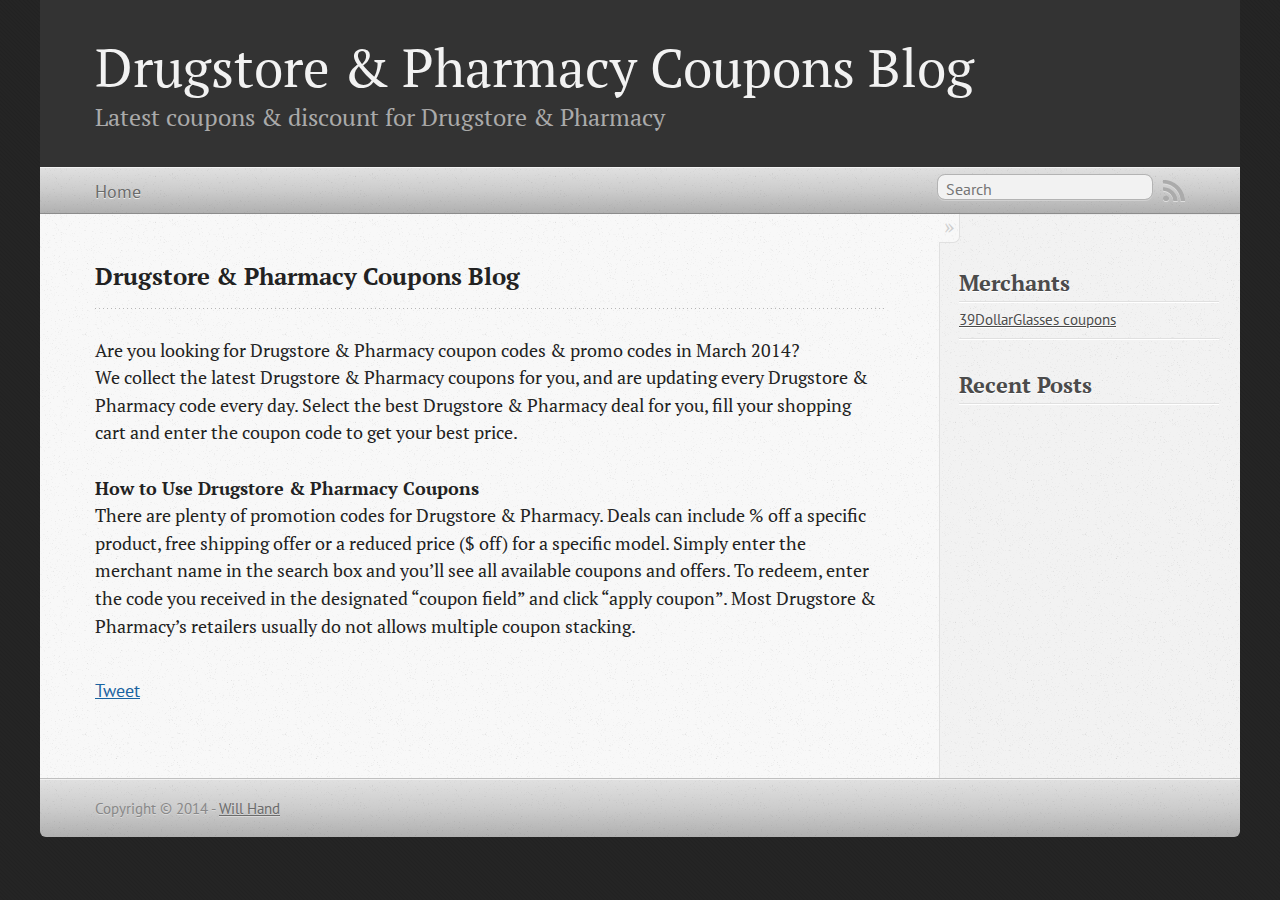
<file: index.html>
<!DOCTYPE html>
<!--[if IEMobile 7 ]><html class="no-js iem7"><![endif]-->
<!--[if lt IE 9]><html class="no-js lte-ie8"><![endif]-->
<!--[if (gt IE 8)|(gt IEMobile 7)|!(IEMobile)|!(IE)]><!--><html class="no-js" lang="en"><!--<![endif]-->
<head>
  <meta charset="utf-8">
  <title>Drugstore & Pharmacy Coupons Blog</title>
  <meta name="author" content="Will Hand">

  
  <meta name="description" content="Drugstore & Pharmacy Coupons Blog Are you looking for Drugstore & Pharmacy coupon codes &amp; promo codes in March 2014? We collect the latest Drugstore & Pharmacy coupons for you, and are updating every Drugstore & &hellip;">
  

  <meta name="HandheldFriendly" content="True">
  <meta name="MobileOptimized" content="320">
  <meta name="viewport" content="width=device-width, initial-scale=1">

  
  <link rel="canonical" href="http://www.drug-store-coupons.com">
  <link href="/favicon.png" rel="icon">
  <link href="/stylesheets/screen.css" media="screen, projection" rel="stylesheet" type="text/css">
  <link href="/atom.xml" rel="alternate" title="Drugstore & Pharmacy Coupons Blog" type="application/atom+xml">
  <script src="/javascripts/modernizr-2.0.js"></script>
  <script src="//ajax.googleapis.com/ajax/libs/jquery/1.9.1/jquery.min.js"></script>
  <script src="/javascripts/octopress.js" type="text/javascript"></script>
  <script src="/javascripts/jquery.raty.js" type="text/javascript"></script>
<link href="http://fonts.googleapis.com/css?family=PT+Serif:regular,italic,bold,bolditalic" rel="stylesheet" type="text/css">
<link href="http://fonts.googleapis.com/css?family=PT+Sans:regular,italic,bold,bolditalic" rel="stylesheet" type="text/css">

  <script type="text/javascript">
    var clicky_site_ids = clicky_site_ids || [];
    clicky_site_ids.push('100721330');
		var clicky_custom = {};
		clicky_custom.outbound_pattern = '/drugstore_8/';
    (function() {
      var s = document.createElement('script');
      s.type = 'text/javascript';
      s.async = true;
      s.src = '//static.getclicky.com/js';
      ( document.getElementsByTagName('head')[0] || document.getElementsByTagName('body')[0] ).appendChild( s );
    })();
  </script>
  <noscript><p><img width='1' height='1' src='//in.getclicky.com/100721330ns.gif' /></p></noscript>


<meta property="og:url" content="http://www.drug-store-coupons.com/index.html">
<meta property="og:type" content="website" />

<meta property="og:title" content="Drugstore & Pharmacy Coupons Blog">
<meta property="og:description" content="">
 

  

</head>

<body   >
  <header role="banner"><hgroup>
  <h1><a href="/">Drugstore & Pharmacy Coupons Blog</a></h1>
  
    <h2>Latest coupons & discount for Drugstore & Pharmacy</h2>
  
</hgroup>

</header>
  <nav role="navigation"><ul class="subscription" data-subscription="rss">
  <li><a href="/atom.xml" rel="subscribe-rss" title="subscribe via RSS">RSS</a></li>
  
</ul>
  
<form action="http://google.com/search" method="get">
  <fieldset role="search">
    <input type="hidden" name="q" value="site:www.drug-store-coupons.com" />
    <input class="search" type="text" name="q" results="0" placeholder="Search"/>
  </fieldset>
</form>
  
<ul class="main-navigation">
	
	
  <li><a href="/">Home</a></li>
</ul>

</nav>
  <div id="main">
    <div id="content">
      <div>
<article role="article">
  
  <header>
    <h1 class="entry-title">Drugstore & Pharmacy Coupons Blog</h1>
    
  </header>
  
  <div class="blog-index">

    <p>
        Are you looking for Drugstore & Pharmacy coupon codes &amp; promo codes in March 2014? 
        <br/>
        We collect the latest Drugstore & Pharmacy coupons for you, and are updating every Drugstore & Pharmacy code every day. Select the best Drugstore & Pharmacy deal for you, fill your shopping cart and enter the coupon code to get your best price.
    </p>
    

        <div>
            <strong>How to Use Drugstore & Pharmacy Coupons</strong>
            <br/>
            There are plenty of promotion codes for Drugstore & Pharmacy. Deals can include % off a specific product, free shipping offer or a reduced price ($ off) for a specific model. Simply enter the merchant name in the search box and you’ll see all available coupons and offers. To redeem, enter the code you received in the designated &#8220;coupon field” and click “apply coupon”. Most Drugstore & Pharmacy&#8217;s retailers usually do not allows multiple coupon stacking.
        </div>  



</div>


  
    <footer>
      
      
        <div class="sharing">
  
  <a href="//twitter.com/share" class="twitter-share-button" data-url="http://www.drug-store-coupons.com/index.html" data-via="" data-counturl="http://www.drug-store-coupons.com/index.html" >Tweet</a>
  
  
  <div class="g-plusone" data-size="medium"></div>
  
  
    <div class="fb-like" data-send="true" data-width="450" data-show-faces="false"></div>
  
</div>

      
    </footer>
  
</article>

</div>

<aside class="sidebar">
  
    
	<section>
	  <h1>Merchants</h1>
		<ul>
			
				
				<li><a href="/stores/39dollarglasses-coupons.html">39DollarGlasses coupons</a></li>
			
		</ul>
	</section>
<section>
  <h1>Recent Posts</h1>
  <ul id="recent_posts">
    
  </ul>
</section>





  
</aside>


    </div>
  </div>
  <footer role="contentinfo"><p>
  Copyright &copy; 2014 - <a href="/about.html">Will Hand</a>
</p>

</footer>
  



<div id="fb-root"></div>
<script>(function(d, s, id) {
  var js, fjs = d.getElementsByTagName(s)[0];
  if (d.getElementById(id)) {return;}
  js = d.createElement(s); js.id = id; js.async = true;
  js.src = "//connect.facebook.net/en_US/all.js#xfbml=1";
  fjs.parentNode.insertBefore(js, fjs);
}(document, 'script', 'facebook-jssdk'));</script>



  <script type="text/javascript">
    (function() {
      var script = document.createElement('script'); script.type = 'text/javascript'; script.async = true;
      script.src = 'https://apis.google.com/js/plusone.js';
      var s = document.getElementsByTagName('script')[0]; s.parentNode.insertBefore(script, s);
    })();
  </script>



  <script type="text/javascript">
    (function(){
      var twitterWidgets = document.createElement('script');
      twitterWidgets.type = 'text/javascript';
      twitterWidgets.async = true;
      twitterWidgets.src = '//platform.twitter.com/widgets.js';
      document.getElementsByTagName('head')[0].appendChild(twitterWidgets);
    })();
  </script>





</body>
</html>
</file>
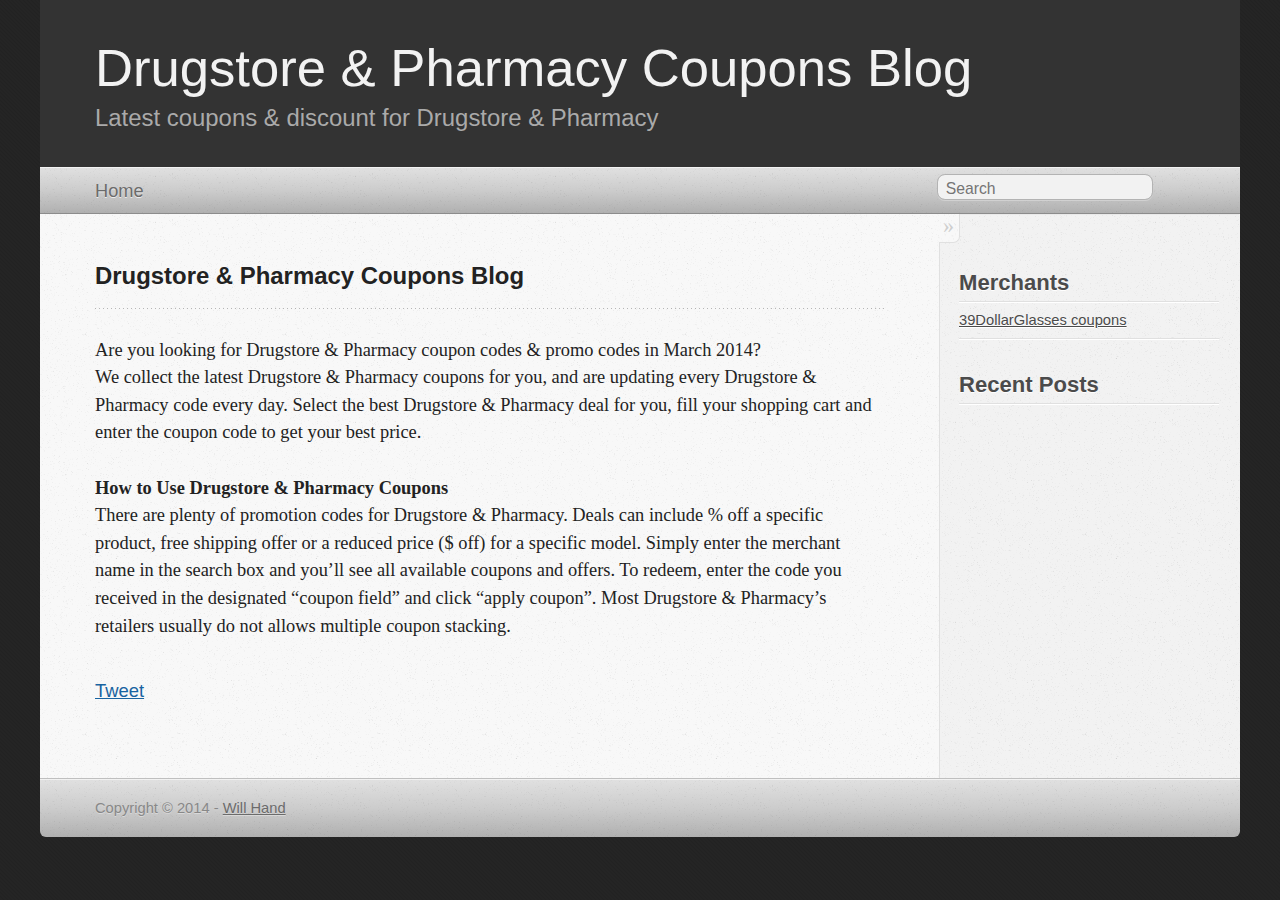
<file: 1-800-petmeds-coupons/index.html>
<!DOCTYPE html>
      <html>
      <head>
      <link rel="canonical" href="/"/>
      <meta http-equiv="content-type" content="text/html; charset=utf-8" />
      <meta http-equiv="refresh" content="0;url=/" />
      </head>
      </html>
</file>
<file: stylesheets/screen.css>
html,body,div,span,applet,object,iframe,h1,h2,h3,h4,h5,h6,p,blockquote,pre,a,abbr,acronym,address,big,cite,code,del,dfn,em,img,ins,kbd,q,s,samp,small,strike,strong,sub,sup,tt,var,b,u,i,center,dl,dt,dd,ol,ul,li,fieldset,form,label,legend,table,caption,tbody,tfoot,thead,tr,th,td,article,aside,canvas,details,embed,figure,figcaption,footer,header,hgroup,menu,nav,output,ruby,section,summary,time,mark,audio,video{margin:0;padding:0;border:0;font:inherit;font-size:100%;vertical-align:baseline}html{line-height:1}ol,ul{list-style:none}table{border-collapse:collapse;border-spacing:0}caption,th,td{text-align:left;font-weight:normal;vertical-align:middle}q,blockquote{quotes:none}q:before,q:after,blockquote:before,blockquote:after{content:"";content:none}a img{border:none}article,aside,details,figcaption,figure,footer,header,hgroup,menu,nav,section,summary{display:block}article,aside,details,figcaption,figure,footer,header,hgroup,menu,nav,section,summary{display:block}a{color:#1863a1}a:visited{color:#751590}a:focus{color:#0181eb}a:hover{color:#0181eb}a:active{color:#01579f}aside.sidebar a{color:#1863a1}aside.sidebar a:focus{color:#0181eb}aside.sidebar a:hover{color:#0181eb}aside.sidebar a:active{color:#01579f}a{-webkit-transition:color 0.3s;-moz-transition:color 0.3s;-o-transition:color 0.3s;transition:color 0.3s}html{background:#252525 url('/images/line-tile.png?1395920690') top left}body>div{background:#f2f2f2 url('/images/noise.png?1395920690') top left;border-bottom:1px solid #bfbfbf}body>div>div{background:#f8f8f8 url('/images/noise.png?1395920690') top left;border-right:1px solid #e0e0e0}.heading,body>header h1,h1,h2,h3,h4,h5,h6{font-family:"PT Serif","Georgia","Helvetica Neue",Arial,sans-serif}.sans,body>header h2,article header p.meta,article>footer,#content .blog-index footer,html .gist .gist-file .gist-meta,#blog-archives a.category,#blog-archives time,aside.sidebar section,body>footer{font-family:"PT Sans","Helvetica Neue",Arial,sans-serif}.serif,body,#content .blog-index a[rel=full-article]{font-family:"PT Serif",Georgia,Times,"Times New Roman",serif}.mono,pre,code,tt,p code,li code{font-family:Menlo,Monaco,"Andale Mono","lucida console","Courier New",monospace}body>header h1{font-size:2.2em;font-family:"PT Serif","Georgia","Helvetica Neue",Arial,sans-serif;font-weight:normal;line-height:1.2em;margin-bottom:0.6667em}body>header h2{font-family:"PT Serif","Georgia","Helvetica Neue",Arial,sans-serif}body{line-height:1.5em;color:#222}h1{font-size:2.2em;line-height:1.2em}@media only screen and (min-width: 992px){body{font-size:1.15em}h1{font-size:2.6em;line-height:1.2em}}h1,h2,h3,h4,h5,h6{text-rendering:optimizelegibility;margin-bottom:1em;font-weight:bold}h2,section h1{font-size:1.5em}h3,section h2,section section h1{font-size:1.3em}h4,section h3,section section h2,section section section h1{font-size:1em}h5,section h4,section section h3{font-size:.9em}h6,section h5,section section h4,section section section h3{font-size:.8em}p,article blockquote,ul,ol{margin-bottom:1.5em}ul{list-style-type:disc}ul ul{list-style-type:circle;margin-bottom:0px}ul ul ul{list-style-type:square;margin-bottom:0px}ol{list-style-type:decimal}ol ol{list-style-type:lower-alpha;margin-bottom:0px}ol ol ol{list-style-type:lower-roman;margin-bottom:0px}ul,ul ul,ul ol,ol,ol ul,ol ol{margin-left:1.3em}ul ul,ul ol,ol ul,ol ol{margin-bottom:0em}strong{font-weight:bold}em{font-style:italic}sup,sub{font-size:0.75em;position:relative;display:inline-block;padding:0 .2em;line-height:.8em}sup{top:-.5em}sub{bottom:-.5em}a[rev='footnote']{font-size:.75em;padding:0 .3em;line-height:1}q{font-style:italic}q:before{content:"\201C"}q:after{content:"\201D"}em,dfn{font-style:italic}strong,dfn{font-weight:bold}del,s{text-decoration:line-through}abbr,acronym{border-bottom:1px dotted;cursor:help}hr{margin-bottom:0.2em}small{font-size:.8em}big{font-size:1.2em}article blockquote{font-style:italic;position:relative;font-size:1.2em;line-height:1.5em;padding-left:1em;border-left:4px solid rgba(170,170,170,0.5)}article blockquote cite{font-style:italic}article blockquote cite a{color:#aaa !important;word-wrap:break-word}article blockquote cite:before{content:'\2014';padding-right:.3em;padding-left:.3em;color:#aaa}@media only screen and (min-width: 992px){article blockquote{padding-left:1.5em;border-left-width:4px}}.pullquote-right:before,.pullquote-left:before{padding:0;border:none;content:attr(data-pullquote);float:right;width:45%;margin:.5em 0 1em 1.5em;position:relative;top:7px;font-size:1.4em;line-height:1.45em}.pullquote-left:before{float:left;margin:.5em 1.5em 1em 0}.force-wrap,article a,aside.sidebar a{white-space:-moz-pre-wrap;white-space:-pre-wrap;white-space:-o-pre-wrap;white-space:pre-wrap;word-wrap:break-word}.group,body>header,body>nav,body>footer,body #content>article,body #content>div>article,body #content>div>section,body div.pagination,aside.sidebar,#main,#content,.sidebar{*zoom:1}.group:after,body>header:after,body>nav:after,body>footer:after,body #content>article:after,body #content>div>section:after,body div.pagination:after,#main:after,#content:after,.sidebar:after{content:"";display:table;clear:both}body{-webkit-text-size-adjust:none;max-width:1200px;position:relative;margin:0 auto}body>header,body>nav,body>footer,body #content>article,body #content>div>article,body #content>div>section{padding-left:18px;padding-right:18px}@media only screen and (min-width: 480px){body>header,body>nav,body>footer,body #content>article,body #content>div>article,body #content>div>section{padding-left:25px;padding-right:25px}}@media only screen and (min-width: 768px){body>header,body>nav,body>footer,body #content>article,body #content>div>article,body #content>div>section{padding-left:35px;padding-right:35px}}@media only screen and (min-width: 992px){body>header,body>nav,body>footer,body #content>article,body #content>div>article,body #content>div>section{padding-left:55px;padding-right:55px}}body div.pagination{margin-left:18px;margin-right:18px}@media only screen and (min-width: 480px){body div.pagination{margin-left:25px;margin-right:25px}}@media only screen and (min-width: 768px){body div.pagination{margin-left:35px;margin-right:35px}}@media only screen and (min-width: 992px){body div.pagination{margin-left:55px;margin-right:55px}}body>header{font-size:1em;padding-top:1.5em;padding-bottom:1.5em}#content{overflow:hidden}#content>div,#content>article{width:100%}aside.sidebar{float:none;padding:0 18px 1px;background-color:#f7f7f7;border-top:1px solid #e0e0e0}.flex-content,article img,article video,article .flash-video,aside.sidebar img{max-width:100%;height:auto}.basic-alignment.left,article img.left,article video.left,article .left.flash-video,aside.sidebar img.left{float:left;margin-right:1.5em}.basic-alignment.right,article img.right,article video.right,article .right.flash-video,aside.sidebar img.right{float:right;margin-left:1.5em}.basic-alignment.center,article img.center,article video.center,article .center.flash-video,aside.sidebar img.center{display:block;margin:0 auto 1.5em}.basic-alignment.left,article img.left,article video.left,article .left.flash-video,aside.sidebar img.left,.basic-alignment.right,article img.right,article video.right,article .right.flash-video,aside.sidebar img.right{margin-bottom:.8em}.toggle-sidebar,.no-sidebar .toggle-sidebar{display:none}@media only screen and (min-width: 750px){body.sidebar-footer aside.sidebar{float:none;width:auto;clear:left;margin:0;padding:0 35px 1px;background-color:#f7f7f7;border-top:1px solid #eaeaea}body.sidebar-footer aside.sidebar section.odd,body.sidebar-footer aside.sidebar section.even{float:left;width:48%}body.sidebar-footer aside.sidebar section.odd{margin-left:0}body.sidebar-footer aside.sidebar section.even{margin-left:4%}body.sidebar-footer aside.sidebar.thirds section{width:30%;margin-left:5%}body.sidebar-footer aside.sidebar.thirds section.first{margin-left:0;clear:both}}body.sidebar-footer #content{margin-right:0px}body.sidebar-footer .toggle-sidebar{display:none}@media only screen and (min-width: 550px){body>header{font-size:1em}}@media only screen and (min-width: 750px){aside.sidebar{float:none;width:auto;clear:left;margin:0;padding:0 35px 1px;background-color:#f7f7f7;border-top:1px solid #eaeaea}aside.sidebar section.odd,aside.sidebar section.even{float:left;width:48%}aside.sidebar section.odd{margin-left:0}aside.sidebar section.even{margin-left:4%}aside.sidebar.thirds section{width:30%;margin-left:5%}aside.sidebar.thirds section.first{margin-left:0;clear:both}}@media only screen and (min-width: 768px){body{-webkit-text-size-adjust:auto}body>header{font-size:1.2em}#main{padding:0;margin:0 auto}#content{overflow:visible;margin-right:240px;position:relative}.no-sidebar #content{margin-right:0;border-right:0}.collapse-sidebar #content{margin-right:20px}#content>div,#content>article{padding-top:17.5px;padding-bottom:17.5px;float:left}aside.sidebar{width:210px;padding:0 15px 15px;background:none;clear:none;float:left;margin:0 -100% 0 0}aside.sidebar section{width:auto;margin-left:0}aside.sidebar section.odd,aside.sidebar section.even{float:none;width:auto;margin-left:0}.collapse-sidebar aside.sidebar{float:none;width:auto;clear:left;margin:0;padding:0 35px 1px;background-color:#f7f7f7;border-top:1px solid #eaeaea}.collapse-sidebar aside.sidebar section.odd,.collapse-sidebar aside.sidebar section.even{float:left;width:48%}.collapse-sidebar aside.sidebar section.odd{margin-left:0}.collapse-sidebar aside.sidebar section.even{margin-left:4%}.collapse-sidebar aside.sidebar.thirds section{width:30%;margin-left:5%}.collapse-sidebar aside.sidebar.thirds section.first{margin-left:0;clear:both}}@media only screen and (min-width: 992px){body>header{font-size:1.3em}#content{margin-right:300px}#content>div,#content>article{padding-top:27.5px;padding-bottom:27.5px}aside.sidebar{width:260px;padding:1.2em 20px 20px}.collapse-sidebar aside.sidebar{padding-left:55px;padding-right:55px}}@media only screen and (min-width: 768px){ul,ol{margin-left:0}}body>header{background:#333}body>header h1{display:inline-block;margin:0}body>header h1 a,body>header h1 a:visited,body>header h1 a:hover{color:#f2f2f2;text-decoration:none}body>header h2{margin:.2em 0 0;font-size:1em;color:#aaa;font-weight:normal}body>nav{position:relative;background-color:#ccc;background:url('/images/noise.png?1395920690'),-webkit-gradient(linear, 50% 0%, 50% 100%, color-stop(0%, #e0e0e0), color-stop(50%, #cccccc), color-stop(100%, #b0b0b0));background:url('/images/noise.png?1395920690'),-webkit-linear-gradient(#e0e0e0,#cccccc,#b0b0b0);background:url('/images/noise.png?1395920690'),-moz-linear-gradient(#e0e0e0,#cccccc,#b0b0b0);background:url('/images/noise.png?1395920690'),-o-linear-gradient(#e0e0e0,#cccccc,#b0b0b0);background:url('/images/noise.png?1395920690'),linear-gradient(#e0e0e0,#cccccc,#b0b0b0);border-top:1px solid #f2f2f2;border-bottom:1px solid #8c8c8c;padding-top:.35em;padding-bottom:.35em}body>nav form{-webkit-background-clip:padding;-moz-background-clip:padding;background-clip:padding-box;margin:0;padding:0}body>nav form .search{padding:.3em .5em 0;font-size:.85em;font-family:"PT Sans","Helvetica Neue",Arial,sans-serif;line-height:1.1em;width:95%;-webkit-border-radius:0.5em;-moz-border-radius:0.5em;-ms-border-radius:0.5em;-o-border-radius:0.5em;border-radius:0.5em;-webkit-background-clip:padding;-moz-background-clip:padding;background-clip:padding-box;-webkit-box-shadow:#d1d1d1 0 1px;-moz-box-shadow:#d1d1d1 0 1px;box-shadow:#d1d1d1 0 1px;background-color:#f2f2f2;border:1px solid #b3b3b3;color:#888}body>nav form .search:focus{color:#444;border-color:#80b1df;-webkit-box-shadow:#80b1df 0 0 4px,#80b1df 0 0 3px inset;-moz-box-shadow:#80b1df 0 0 4px,#80b1df 0 0 3px inset;box-shadow:#80b1df 0 0 4px,#80b1df 0 0 3px inset;background-color:#fff;outline:none}body>nav fieldset[role=search]{float:right;width:48%}body>nav fieldset.mobile-nav{float:left;width:48%}body>nav fieldset.mobile-nav select{width:100%;font-size:.8em;border:1px solid #888}body>nav ul{display:none}@media only screen and (min-width: 550px){body>nav{font-size:.9em}body>nav ul{margin:0;padding:0;border:0;overflow:hidden;*zoom:1;float:left;display:block;padding-top:.15em}body>nav ul li{list-style-image:none;list-style-type:none;margin-left:0;white-space:nowrap;display:inline;float:left;padding-left:0;padding-right:0}body>nav ul li:first-child,body>nav ul li.first{padding-left:0}body>nav ul li:last-child{padding-right:0}body>nav ul li.last{padding-right:0}body>nav ul.subscription{margin-left:.8em;float:right}body>nav ul.subscription li:last-child a{padding-right:0}body>nav ul li{margin:0}body>nav a{color:#6b6b6b;font-family:"PT Sans","Helvetica Neue",Arial,sans-serif;text-shadow:#ebebeb 0 1px;float:left;text-decoration:none;font-size:1.1em;padding:.1em 0;line-height:1.5em}body>nav a:visited{color:#6b6b6b}body>nav a:hover{color:#2b2b2b}body>nav li+li{border-left:1px solid #b0b0b0;margin-left:.8em}body>nav li+li a{padding-left:.8em;border-left:1px solid #dedede}body>nav form{float:right;text-align:left;padding-left:.8em;width:175px}body>nav form .search{width:93%;font-size:.95em;line-height:1.2em}body>nav ul[data-subscription$=email]+form{width:97px}body>nav ul[data-subscription$=email]+form .search{width:91%}body>nav fieldset.mobile-nav{display:none}body>nav fieldset[role=search]{width:99%}}@media only screen and (min-width: 992px){body>nav form{width:215px}body>nav ul[data-subscription$=email]+form{width:147px}}.no-placeholder body>nav .search{background:#f2f2f2 url('/images/search.png?1395920690') 0.3em 0.25em no-repeat;text-indent:1.3em}@media only screen and (min-width: 550px){.maskImage body>nav ul[data-subscription$=email]+form{width:123px}}@media only screen and (min-width: 992px){.maskImage body>nav ul[data-subscription$=email]+form{width:173px}}.maskImage ul.subscription{position:relative;top:.2em}.maskImage ul.subscription li,.maskImage ul.subscription a{border:0;padding:0}.maskImage a[rel=subscribe-rss]{position:relative;top:0px;text-indent:-999999em;background-color:#dedede;border:0;padding:0}.maskImage a[rel=subscribe-rss],.maskImage a[rel=subscribe-rss]:after{-webkit-mask-image:url('/images/rss.png?1395920690');-moz-mask-image:url('/images/rss.png?1395920690');-ms-mask-image:url('/images/rss.png?1395920690');-o-mask-image:url('/images/rss.png?1395920690');mask-image:url('/images/rss.png?1395920690');-webkit-mask-repeat:no-repeat;-moz-mask-repeat:no-repeat;-ms-mask-repeat:no-repeat;-o-mask-repeat:no-repeat;mask-repeat:no-repeat;width:22px;height:22px}.maskImage a[rel=subscribe-rss]:after{content:"";position:absolute;top:-1px;left:0;background-color:#ababab}.maskImage a[rel=subscribe-rss]:hover:after{background-color:#9e9e9e}.maskImage a[rel=subscribe-email]{position:relative;top:0px;text-indent:-999999em;background-color:#dedede;border:0;padding:0}.maskImage a[rel=subscribe-email],.maskImage a[rel=subscribe-email]:after{-webkit-mask-image:url('/images/email.png?1395920690');-moz-mask-image:url('/images/email.png?1395920690');-ms-mask-image:url('/images/email.png?1395920690');-o-mask-image:url('/images/email.png?1395920690');mask-image:url('/images/email.png?1395920690');-webkit-mask-repeat:no-repeat;-moz-mask-repeat:no-repeat;-ms-mask-repeat:no-repeat;-o-mask-repeat:no-repeat;mask-repeat:no-repeat;width:28px;height:22px}.maskImage a[rel=subscribe-email]:after{content:"";position:absolute;top:-1px;left:0;background-color:#ababab}.maskImage a[rel=subscribe-email]:hover:after{background-color:#9e9e9e}article{padding-top:1em}article header{position:relative;padding-top:2em;padding-bottom:1em;margin-bottom:1em;background:url('[data-uri]') bottom left repeat-x}article header h1{margin:0}article header h1 a{text-decoration:none}article header h1 a:hover{text-decoration:underline}article header p{font-size:.9em;color:#aaa;margin:0}article header p.meta{text-transform:uppercase;position:absolute;top:0}@media only screen and (min-width: 768px){article header{margin-bottom:1.5em;padding-bottom:1em;background:url('[data-uri]') bottom left repeat-x}}article h2{padding-top:0.8em;background:url('[data-uri]') top left repeat-x}.entry-content article h2:first-child,article header+h2{padding-top:0}article h2:first-child,article header+h2{background:none}article .feature{padding-top:.5em;margin-bottom:1em;padding-bottom:1em;background:url('[data-uri]') bottom left repeat-x;font-size:2.0em;font-style:italic;line-height:1.3em}article img,article video,article .flash-video{-webkit-border-radius:0.3em;-moz-border-radius:0.3em;-ms-border-radius:0.3em;-o-border-radius:0.3em;border-radius:0.3em;-webkit-box-shadow:rgba(0,0,0,0.15) 0 1px 4px;-moz-box-shadow:rgba(0,0,0,0.15) 0 1px 4px;box-shadow:rgba(0,0,0,0.15) 0 1px 4px;-webkit-box-sizing:border-box;-moz-box-sizing:border-box;box-sizing:border-box;border:#fff 0.5em solid}article video,article .flash-video{margin:0 auto 1.5em}article video{display:block;width:100%}article .flash-video>div{position:relative;display:block;padding-bottom:56.25%;padding-top:1px;height:0;overflow:hidden}article .flash-video>div iframe,article .flash-video>div object,article .flash-video>div embed{position:absolute;top:0;left:0;width:100%;height:100%}article>footer{padding-bottom:2.5em;margin-top:2em}article>footer p.meta{margin-bottom:.8em;font-size:.85em;clear:both;overflow:hidden}.blog-index article+article{background:url('[data-uri]') top left repeat-x}#content .blog-index{padding-top:0;padding-bottom:0}#content .blog-index article{padding-top:2em}#content .blog-index article header{background:none;padding-bottom:0}#content .blog-index article h1{font-size:2.2em}#content .blog-index article h1 a{color:inherit}#content .blog-index article h1 a:hover{color:#0181eb}#content .blog-index a[rel=full-article]{background:#ebebeb;display:inline-block;padding:.4em .8em;margin-right:.5em;text-decoration:none;color:#666;-webkit-transition:background-color 0.5s;-moz-transition:background-color 0.5s;-o-transition:background-color 0.5s;transition:background-color 0.5s}#content .blog-index a[rel=full-article]:hover{background:#0181eb;text-shadow:none;color:#f8f8f8}#content .blog-index footer{margin-top:1em}.separator,article>footer .byline+time:before,article>footer time+time:before,article>footer .comments:before,article>footer .byline ~ .categories:before{content:"\2022 ";padding:0 .4em 0 .2em;display:inline-block}#content div.pagination{text-align:center;font-size:.95em;position:relative;background:url('[data-uri]') top left repeat-x;padding-top:1.5em;padding-bottom:1.5em}#content div.pagination a{text-decoration:none;color:#aaa}#content div.pagination a.prev{position:absolute;left:0}#content div.pagination a.next{position:absolute;right:0}#content div.pagination a:hover{color:#0181eb}#content div.pagination a[href*=archive]:before,#content div.pagination a[href*=archive]:after{content:'\2014';padding:0 .3em}p.meta+.sharing{padding-top:1em;padding-left:0;background:url('[data-uri]') top left repeat-x}#fb-root{display:none}.highlight,html .gist .gist-file .gist-syntax .gist-highlight{border:1px solid #05232b !important}.highlight table td.code,html .gist .gist-file .gist-syntax .gist-highlight table td.code{width:100%}.highlight .line-numbers,html .gist .gist-file .gist-syntax .highlight .line_numbers{text-align:right;font-size:13px;line-height:1.45em;background:#073642 url('/images/noise.png?1395920690') top left !important;border-right:1px solid #00232c !important;-webkit-box-shadow:#083e4b -1px 0 inset;-moz-box-shadow:#083e4b -1px 0 inset;box-shadow:#083e4b -1px 0 inset;text-shadow:#021014 0 -1px;padding:.8em !important;-webkit-border-radius:0;-moz-border-radius:0;-ms-border-radius:0;-o-border-radius:0;border-radius:0}.highlight .line-numbers span,html .gist .gist-file .gist-syntax .highlight .line_numbers span{color:#586e75 !important}figure.code,.gist-file,pre{-webkit-box-shadow:rgba(0,0,0,0.06) 0 0 10px;-moz-box-shadow:rgba(0,0,0,0.06) 0 0 10px;box-shadow:rgba(0,0,0,0.06) 0 0 10px}figure.code .highlight pre,.gist-file .highlight pre,pre .highlight pre{-webkit-box-shadow:none;-moz-box-shadow:none;box-shadow:none}.gist .highlight *::-moz-selection,figure.code .highlight *::-moz-selection{background:#386774;color:inherit;text-shadow:#002b36 0 1px}.gist .highlight *::-webkit-selection,figure.code .highlight *::-webkit-selection{background:#386774;color:inherit;text-shadow:#002b36 0 1px}.gist .highlight *::selection,figure.code .highlight *::selection{background:#386774;color:inherit;text-shadow:#002b36 0 1px}html .gist .gist-file{margin-bottom:1.8em;position:relative;border:none;padding-top:26px !important}html .gist .gist-file .highlight{margin-bottom:0}html .gist .gist-file .gist-syntax{border-bottom:0 !important;background:none !important}html .gist .gist-file .gist-syntax .gist-highlight{background:#002b36 !important}html .gist .gist-file .gist-syntax .highlight pre{padding:0}html .gist .gist-file .gist-meta{padding:.6em 0.8em;border:1px solid #083e4b !important;color:#586e75;font-size:.7em !important;background:#073642 url('/images/noise.png?1395920690') top left;line-height:1.5em}html .gist .gist-file .gist-meta a{color:#75878b !important;text-decoration:none}html .gist .gist-file .gist-meta a:hover{text-decoration:underline}html .gist .gist-file .gist-meta a:hover{color:#93a1a1 !important}html .gist .gist-file .gist-meta a[href*='#file']{position:absolute;top:0;left:0;right:-10px;color:#474747 !important}html .gist .gist-file .gist-meta a[href*='#file']:hover{color:#1863a1 !important}html .gist .gist-file .gist-meta a[href*=raw]{top:.4em}pre{background:#002b36 url('/images/noise.png?1395920690') top left;-webkit-border-radius:0.4em;-moz-border-radius:0.4em;-ms-border-radius:0.4em;-o-border-radius:0.4em;border-radius:0.4em;border:1px solid #05232b;line-height:1.45em;font-size:13px;margin-bottom:2.1em;padding:.8em 1em;color:#93a1a1;overflow:auto}h3.filename+pre{-moz-border-radius-topleft:0px;-webkit-border-top-left-radius:0px;border-top-left-radius:0px;-moz-border-radius-topright:0px;-webkit-border-top-right-radius:0px;border-top-right-radius:0px}p code,li code{display:inline-block;white-space:no-wrap;background:#fff;font-size:.8em;line-height:1.5em;color:#555;border:1px solid #ddd;-webkit-border-radius:0.4em;-moz-border-radius:0.4em;-ms-border-radius:0.4em;-o-border-radius:0.4em;border-radius:0.4em;padding:0 .3em;margin:-1px 0}p pre code,li pre code{font-size:1em !important;background:none;border:none}.pre-code,html .gist .gist-file .gist-syntax .highlight pre,.highlight code{font-family:Menlo,Monaco,"Andale Mono","lucida console","Courier New",monospace !important;overflow:scroll;overflow-y:hidden;display:block;padding:.8em;overflow-x:auto;line-height:1.45em;background:#002b36 url('/images/noise.png?1395920690') top left !important;color:#93a1a1 !important}.pre-code span,html .gist .gist-file .gist-syntax .highlight pre span,.highlight code span{color:#93a1a1 !important}.pre-code span,html .gist .gist-file .gist-syntax .highlight pre span,.highlight code span{font-style:normal !important;font-weight:normal !important}.pre-code .c,html .gist .gist-file .gist-syntax .highlight pre .c,.highlight code .c{color:#586e75 !important;font-style:italic !important}.pre-code .cm,html .gist .gist-file .gist-syntax .highlight pre .cm,.highlight code .cm{color:#586e75 !important;font-style:italic !important}.pre-code .cp,html .gist .gist-file .gist-syntax .highlight pre .cp,.highlight code .cp{color:#586e75 !important;font-style:italic !important}.pre-code .c1,html .gist .gist-file .gist-syntax .highlight pre .c1,.highlight code .c1{color:#586e75 !important;font-style:italic !important}.pre-code .cs,html .gist .gist-file .gist-syntax .highlight pre .cs,.highlight code .cs{color:#586e75 !important;font-weight:bold !important;font-style:italic !important}.pre-code .err,html .gist .gist-file .gist-syntax .highlight pre .err,.highlight code .err{color:#dc322f !important;background:none !important}.pre-code .k,html .gist .gist-file .gist-syntax .highlight pre .k,.highlight code .k{color:#cb4b16 !important}.pre-code .o,html .gist .gist-file .gist-syntax .highlight pre .o,.highlight code .o{color:#93a1a1 !important;font-weight:bold !important}.pre-code .p,html .gist .gist-file .gist-syntax .highlight pre .p,.highlight code .p{color:#93a1a1 !important}.pre-code .ow,html .gist .gist-file .gist-syntax .highlight pre .ow,.highlight code .ow{color:#2aa198 !important;font-weight:bold !important}.pre-code .gd,html .gist .gist-file .gist-syntax .highlight pre .gd,.highlight code .gd{color:#93a1a1 !important;background-color:#372c34 !important;display:inline-block}.pre-code .gd .x,html .gist .gist-file .gist-syntax .highlight pre .gd .x,.highlight code .gd .x{color:#93a1a1 !important;background-color:#4d2d33 !important;display:inline-block}.pre-code .ge,html .gist .gist-file .gist-syntax .highlight pre .ge,.highlight code .ge{color:#93a1a1 !important;font-style:italic !important}.pre-code .gh,html .gist .gist-file .gist-syntax .highlight pre .gh,.highlight code .gh{color:#586e75 !important}.pre-code .gi,html .gist .gist-file .gist-syntax .highlight pre .gi,.highlight code .gi{color:#93a1a1 !important;background-color:#1a412b !important;display:inline-block}.pre-code .gi .x,html .gist .gist-file .gist-syntax .highlight pre .gi .x,.highlight code .gi .x{color:#93a1a1 !important;background-color:#355720 !important;display:inline-block}.pre-code .gs,html .gist .gist-file .gist-syntax .highlight pre .gs,.highlight code .gs{color:#93a1a1 !important;font-weight:bold !important}.pre-code .gu,html .gist .gist-file .gist-syntax .highlight pre .gu,.highlight code .gu{color:#6c71c4 !important}.pre-code .kc,html .gist .gist-file .gist-syntax .highlight pre .kc,.highlight code .kc{color:#859900 !important;font-weight:bold !important}.pre-code .kd,html .gist .gist-file .gist-syntax .highlight pre .kd,.highlight code .kd{color:#268bd2 !important}.pre-code .kp,html .gist .gist-file .gist-syntax .highlight pre .kp,.highlight code .kp{color:#cb4b16 !important;font-weight:bold !important}.pre-code .kr,html .gist .gist-file .gist-syntax .highlight pre .kr,.highlight code .kr{color:#d33682 !important;font-weight:bold !important}.pre-code .kt,html .gist .gist-file .gist-syntax .highlight pre .kt,.highlight code .kt{color:#2aa198 !important}.pre-code .n,html .gist .gist-file .gist-syntax .highlight pre .n,.highlight code .n{color:#268bd2 !important}.pre-code .na,html .gist .gist-file .gist-syntax .highlight pre .na,.highlight code .na{color:#268bd2 !important}.pre-code .nb,html .gist .gist-file .gist-syntax .highlight pre .nb,.highlight code .nb{color:#859900 !important}.pre-code .nc,html .gist .gist-file .gist-syntax .highlight pre .nc,.highlight code .nc{color:#d33682 !important}.pre-code .no,html .gist .gist-file .gist-syntax .highlight pre .no,.highlight code .no{color:#b58900 !important}.pre-code .nl,html .gist .gist-file .gist-syntax .highlight pre .nl,.highlight code .nl{color:#859900 !important}.pre-code .ne,html .gist .gist-file .gist-syntax .highlight pre .ne,.highlight code .ne{color:#268bd2 !important;font-weight:bold !important}.pre-code .nf,html .gist .gist-file .gist-syntax .highlight pre .nf,.highlight code .nf{color:#268bd2 !important;font-weight:bold !important}.pre-code .nn,html .gist .gist-file .gist-syntax .highlight pre .nn,.highlight code .nn{color:#b58900 !important}.pre-code .nt,html .gist .gist-file .gist-syntax .highlight pre .nt,.highlight code .nt{color:#268bd2 !important;font-weight:bold !important}.pre-code .nx,html .gist .gist-file .gist-syntax .highlight pre .nx,.highlight code .nx{color:#b58900 !important}.pre-code .vg,html .gist .gist-file .gist-syntax .highlight pre .vg,.highlight code .vg{color:#268bd2 !important}.pre-code .vi,html .gist .gist-file .gist-syntax .highlight pre .vi,.highlight code .vi{color:#268bd2 !important}.pre-code .nv,html .gist .gist-file .gist-syntax .highlight pre .nv,.highlight code .nv{color:#268bd2 !important}.pre-code .mf,html .gist .gist-file .gist-syntax .highlight pre .mf,.highlight code .mf{color:#2aa198 !important}.pre-code .m,html .gist .gist-file .gist-syntax .highlight pre .m,.highlight code .m{color:#2aa198 !important}.pre-code .mh,html .gist .gist-file .gist-syntax .highlight pre .mh,.highlight code .mh{color:#2aa198 !important}.pre-code .mi,html .gist .gist-file .gist-syntax .highlight pre .mi,.highlight code .mi{color:#2aa198 !important}.pre-code .s,html .gist .gist-file .gist-syntax .highlight pre .s,.highlight code .s{color:#2aa198 !important}.pre-code .sd,html .gist .gist-file .gist-syntax .highlight pre .sd,.highlight code .sd{color:#2aa198 !important}.pre-code .s2,html .gist .gist-file .gist-syntax .highlight pre .s2,.highlight code .s2{color:#2aa198 !important}.pre-code .se,html .gist .gist-file .gist-syntax .highlight pre .se,.highlight code .se{color:#dc322f !important}.pre-code .si,html .gist .gist-file .gist-syntax .highlight pre .si,.highlight code .si{color:#268bd2 !important}.pre-code .sr,html .gist .gist-file .gist-syntax .highlight pre .sr,.highlight code .sr{color:#2aa198 !important}.pre-code .s1,html .gist .gist-file .gist-syntax .highlight pre .s1,.highlight code .s1{color:#2aa198 !important}.pre-code div .gd,html .gist .gist-file .gist-syntax .highlight pre div .gd,.highlight code div .gd,.pre-code div .gd .x,html .gist .gist-file .gist-syntax .highlight pre div .gd .x,.highlight code div .gd .x,.pre-code div .gi,html .gist .gist-file .gist-syntax .highlight pre div .gi,.highlight code div .gi,.pre-code div .gi .x,html .gist .gist-file .gist-syntax .highlight pre div .gi .x,.highlight code div .gi .x{display:inline-block;width:100%}.highlight,.gist-highlight{margin-bottom:1.8em;background:#002b36;overflow-y:hidden;overflow-x:auto}.highlight pre,.gist-highlight pre{background:none;-webkit-border-radius:0px;-moz-border-radius:0px;-ms-border-radius:0px;-o-border-radius:0px;border-radius:0px;border:none;padding:0;margin-bottom:0}pre::-webkit-scrollbar,.highlight::-webkit-scrollbar,.gist-highlight::-webkit-scrollbar{height:.5em;background:rgba(255,255,255,0.15)}pre::-webkit-scrollbar-thumb:horizontal,.highlight::-webkit-scrollbar-thumb:horizontal,.gist-highlight::-webkit-scrollbar-thumb:horizontal{background:rgba(255,255,255,0.2);-webkit-border-radius:4px;border-radius:4px}.highlight code{background:#000}figure.code{background:none;padding:0;border:0;margin-bottom:1.5em}figure.code pre{margin-bottom:0}figure.code figcaption{position:relative}figure.code .highlight{margin-bottom:0}.code-title,html .gist .gist-file .gist-meta a[href*='#file'],h3.filename,figure.code figcaption{text-align:center;font-size:13px;line-height:2em;text-shadow:#cbcccc 0 1px 0;color:#474747;font-weight:normal;margin-bottom:0;-moz-border-radius-topleft:5px;-webkit-border-top-left-radius:5px;border-top-left-radius:5px;-moz-border-radius-topright:5px;-webkit-border-top-right-radius:5px;border-top-right-radius:5px;font-family:"Helvetica Neue", Arial, "Lucida Grande", "Lucida Sans Unicode", Lucida, sans-serif;background:#aaa url('/images/code_bg.png?1395920690') top repeat-x;border:1px solid #565656;border-top-color:#cbcbcb;border-left-color:#a5a5a5;border-right-color:#a5a5a5;border-bottom:0}.download-source,html .gist .gist-file .gist-meta a[href*=raw],figure.code figcaption a{position:absolute;right:.8em;text-decoration:none;color:#666 !important;z-index:1;font-size:13px;text-shadow:#cbcccc 0 1px 0;padding-left:3em}.download-source:hover,html .gist .gist-file .gist-meta a[href*=raw]:hover,figure.code figcaption a:hover{text-decoration:underline}#archive #content>div,#archive #content>div>article{padding-top:0}#blog-archives{color:#aaa}#blog-archives article{padding:1em 0 1em;position:relative;background:url('[data-uri]') bottom left repeat-x}#blog-archives article:last-child{background:none}#blog-archives article footer{padding:0;margin:0}#blog-archives h1{color:#222;margin-bottom:.3em}#blog-archives h2{display:none}#blog-archives h1{font-size:1.5em}#blog-archives h1 a{text-decoration:none;color:inherit;font-weight:normal;display:inline-block}#blog-archives h1 a:hover{text-decoration:underline}#blog-archives h1 a:hover{color:#0181eb}#blog-archives a.category,#blog-archives time{color:#aaa}#blog-archives .entry-content{display:none}#blog-archives time{font-size:.9em;line-height:1.2em}#blog-archives time .month,#blog-archives time .day{display:inline-block}#blog-archives time .month{text-transform:uppercase}#blog-archives p{margin-bottom:1em}#blog-archives a,#blog-archives .entry-content a{color:inherit}#blog-archives a:hover,#blog-archives .entry-content a:hover{color:#0181eb}#blog-archives a:hover{color:#0181eb}@media only screen and (min-width: 550px){#blog-archives article{margin-left:5em}#blog-archives h2{margin-bottom:.3em;font-weight:normal;display:inline-block;position:relative;top:-1px;float:left}#blog-archives h2:first-child{padding-top:.75em}#blog-archives time{position:absolute;text-align:right;left:0em;top:1.8em}#blog-archives .year{display:none}#blog-archives article{padding-left:4.5em;padding-bottom:.7em}#blog-archives a.category{line-height:1.1em}}#content>.category article{margin-left:0;padding-left:6.8em}#content>.category .year{display:inline}.side-shadow-border,aside.sidebar section h1,aside.sidebar li{-webkit-box-shadow:#fff 0 1px;-moz-box-shadow:#fff 0 1px;box-shadow:#fff 0 1px}aside.sidebar{overflow:hidden;color:#4b4b4b;text-shadow:#fff 0 1px}aside.sidebar section{font-size:.8em;line-height:1.4em;margin-bottom:1.5em}aside.sidebar section h1{margin:1.5em 0 0;padding-bottom:.2em;border-bottom:1px solid #e0e0e0}aside.sidebar section h1+p{padding-top:.4em}aside.sidebar img{-webkit-border-radius:0.3em;-moz-border-radius:0.3em;-ms-border-radius:0.3em;-o-border-radius:0.3em;border-radius:0.3em;-webkit-box-shadow:rgba(0,0,0,0.15) 0 1px 4px;-moz-box-shadow:rgba(0,0,0,0.15) 0 1px 4px;box-shadow:rgba(0,0,0,0.15) 0 1px 4px;-webkit-box-sizing:border-box;-moz-box-sizing:border-box;box-sizing:border-box;border:#fff 0.3em solid}aside.sidebar ul{margin-bottom:0.5em;margin-left:0}aside.sidebar li{list-style:none;padding:.5em 0;margin:0;border-bottom:1px solid #e0e0e0}aside.sidebar li p:last-child{margin-bottom:0}aside.sidebar a{color:inherit;-webkit-transition:color 0.5s;-moz-transition:color 0.5s;-o-transition:color 0.5s;transition:color 0.5s}aside.sidebar:hover a{color:#1863a1}aside.sidebar:hover a:hover{color:#0181eb}.aside-alt-link,#pinboard_linkroll .pin-tag{color:#7e7e7e}.aside-alt-link:hover,#pinboard_linkroll .pin-tag:hover{color:#0181eb}@media only screen and (min-width: 768px){.toggle-sidebar{outline:none;position:absolute;right:-10px;top:0;bottom:0;display:inline-block;text-decoration:none;color:#cecece;width:9px;cursor:pointer}.toggle-sidebar:hover{background:#e9e9e9;background:-webkit-gradient(linear, 0% 50%, 100% 50%, color-stop(0%, rgba(224,224,224,0.5)), color-stop(100%, rgba(224,224,224,0)));background:-webkit-linear-gradient(left, rgba(224,224,224,0.5),rgba(224,224,224,0));background:-moz-linear-gradient(left, rgba(224,224,224,0.5),rgba(224,224,224,0));background:-o-linear-gradient(left, rgba(224,224,224,0.5),rgba(224,224,224,0));background:linear-gradient(left, rgba(224,224,224,0.5),rgba(224,224,224,0))}.toggle-sidebar:after{position:absolute;right:-11px;top:0;width:20px;font-size:1.2em;line-height:1.1em;padding-bottom:.15em;-moz-border-radius-bottomright:0.3em;-webkit-border-bottom-right-radius:0.3em;border-bottom-right-radius:0.3em;text-align:center;background:#f8f8f8 url('/images/noise.png?1395920690') top left;border-bottom:1px solid #e0e0e0;border-right:1px solid #e0e0e0;content:"\00BB";text-indent:-1px}.collapse-sidebar .toggle-sidebar{text-indent:0px;right:-20px;width:19px}.collapse-sidebar .toggle-sidebar:hover{background:#e9e9e9}.collapse-sidebar .toggle-sidebar:after{border-left:1px solid #e0e0e0;text-shadow:#fff 0 1px;content:"\00AB";left:0px;right:0;text-align:center;text-indent:0;border:0;border-right-width:0;background:none}}.googleplus h1{-moz-box-shadow:none !important;-webkit-box-shadow:none !important;-o-box-shadow:none !important;box-shadow:none !important;border-bottom:0px none !important}.googleplus a{text-decoration:none;white-space:normal !important;line-height:32px}.googleplus a img{float:left;margin-right:0.5em;border:0 none}.googleplus-hidden{position:absolute;top:-1000em;left:-1000em}#pinboard_linkroll .pin-title,#pinboard_linkroll .pin-description{display:block;margin-bottom:.5em}#pinboard_linkroll .pin-tag{text-decoration:none}#pinboard_linkroll .pin-tag:hover{text-decoration:underline}#pinboard_linkroll .pin-tag:after{content:','}#pinboard_linkroll .pin-tag:last-child:after{content:''}.delicious-posts a.delicious-link{margin-bottom:.5em;display:block}.delicious-posts p{font-size:1em}body>footer{font-size:.8em;color:#888;text-shadow:#d9d9d9 0 1px;background-color:#ccc;background:url('/images/noise.png?1395920690'),-webkit-gradient(linear, 50% 0%, 50% 100%, color-stop(0%, #e0e0e0), color-stop(50%, #cccccc), color-stop(100%, #b0b0b0));background:url('/images/noise.png?1395920690'),-webkit-linear-gradient(#e0e0e0,#cccccc,#b0b0b0);background:url('/images/noise.png?1395920690'),-moz-linear-gradient(#e0e0e0,#cccccc,#b0b0b0);background:url('/images/noise.png?1395920690'),-o-linear-gradient(#e0e0e0,#cccccc,#b0b0b0);background:url('/images/noise.png?1395920690'),linear-gradient(#e0e0e0,#cccccc,#b0b0b0);border-top:1px solid #f2f2f2;position:relative;padding-top:1em;padding-bottom:1em;margin-bottom:3em;-moz-border-radius-bottomleft:0.4em;-webkit-border-bottom-left-radius:0.4em;border-bottom-left-radius:0.4em;-moz-border-radius-bottomright:0.4em;-webkit-border-bottom-right-radius:0.4em;border-bottom-right-radius:0.4em;z-index:1}body>footer a{color:#6b6b6b}body>footer a:visited{color:#6b6b6b}body>footer a:hover{color:#484848}body>footer p:last-child{margin-bottom:0}span.banner{padding-right:2em;vertical-align:top;float:left}#content header{padding-top:0.1em}#content header h1{font-size:1.3em}#content .ratings-box{display:inline;float:right;text-align:center;border:1px dashed #ccc;margin-left:2em;padding:0.4em;vertical-align:top;font-size:0.8em;box-sizing:border-box;border-radius:3px;-webkit-border-radius:3px}#content .ratings-box .ratings{display:inline-block}#content .ratings-box img{border:0;-webkit-box-shadow:none;box-shadow:none}.merchant-frame{padding-bottom:2em  !important}.merchant-frame h2{font-size:1.1em;margin:0 !important;padding-top:0.3em  !important;padding-bottom:1em  !important;border-bottom:1px dashed #ccc}.merchant-frame h2 span.banner{padding-right:2em;padding-left:2em;float:none}.merchant-frame h2 span.banner img{vertical-align:middle}.merchant-frame .coupons{display:block;border-bottom:1px dashed #ccc}.merchant-frame .coupons .updated{float:right;font-size:0.7em;color:#aaa}.merchant-frame .coupons .coupon{list-style-type:none;margin-bottom:0.1em;padding-bottom:0.1em;border-bottom:none}.merchant-frame .coupons .coupon .label{font-size:0.9em;font-weight:normal;padding:3px 3px}.merchant-frame .coupons .coupon .end-date{font-size:0.9em;color:#aaa}.merchant-frame .coupons .coupon .code{display:inline-block}
</file>
